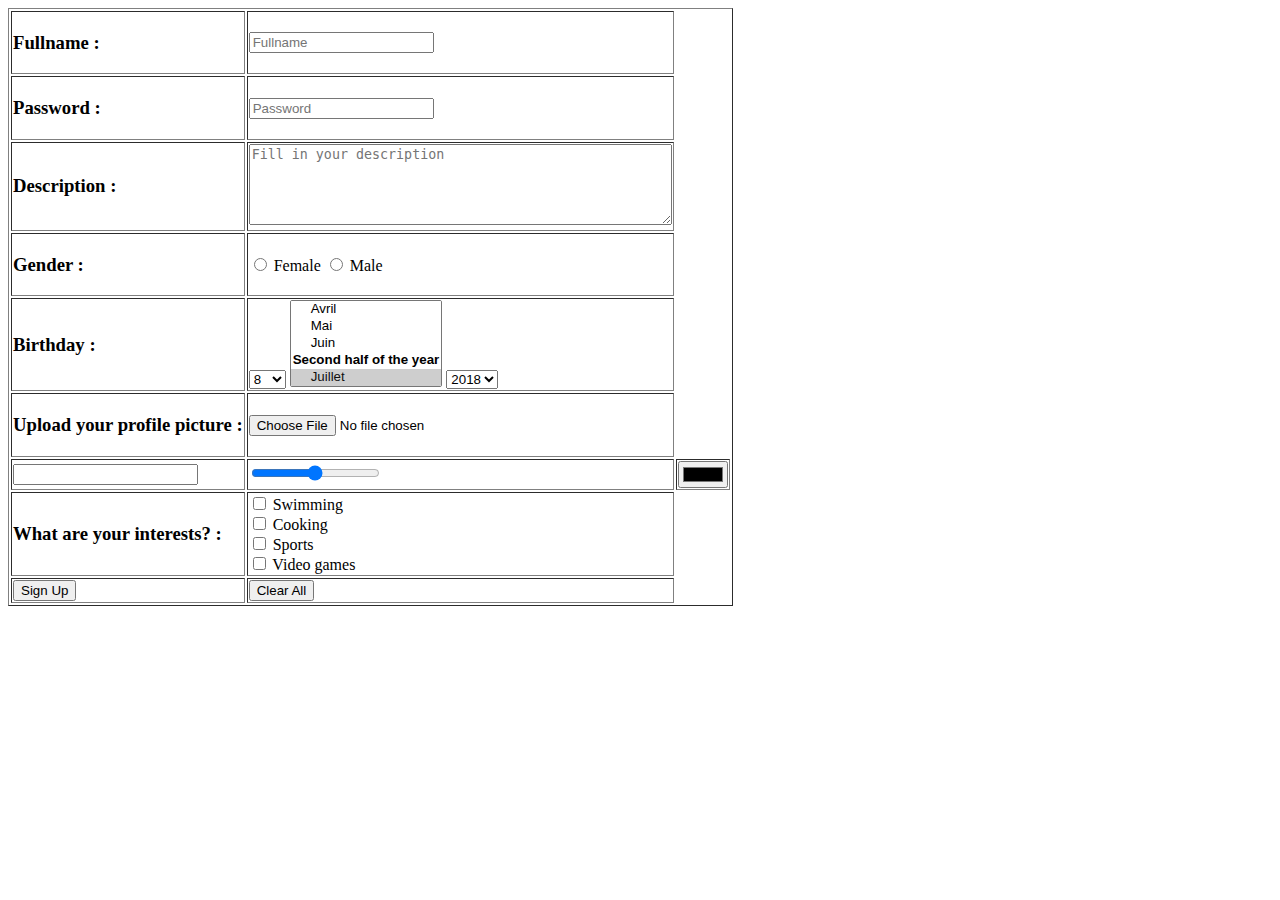
<file: forms.html>
<!DOCTYPE html>
<html>
<head>
  <title></title>
</head>
<body>


<form action = "bienvenido.php" method = "post">
<table border="1" color= blue>
  <tr>
<td><h3>Fullname : </td>
<td>  <input type = "text" name="fullname" placeholder="Fullname" maxlength="10">
</h3></td>
</tr>

<tr>
<td><h3>Password : </td>
<td>  <input type = "password" name="password" placeholder="Password"  maxlength="20" >
</h3></td>
</tr>

<tr>
<td><h3> Description : </td>
  <td><textarea name="description" cols="50" rows="5" placeholder="Fill in your description" ></textarea>

  </td>

</h3></td>
</tr>

<tr>
  <td><h3> Gender : </h3></td>
  <td><input type="radio" name="gender" value="Female"> Female
    <input type="radio" name="gender" value="Male"> Male </td>

</tr>

<tr>
  <td><h3> Birthday : </h3></td>
  <td><select name="Day">
        <option> 1 </option>
        <option> 2 </option>
        <option> 3 </option>
        <option> 4 </option>
        <option> 5 </option>
        <option> 6 </option>
        <option> 7 </option>
        <option selected> 8 </option>
        <option> 9 </option>
        <option> 10 </option>
        <option> 11 </option>
        <option> 12 </option>
      </select>
      <select name="Month" size="5" multiple>
            <optgroup label="First half of the year">
            <option> Janvier </option>
            <option> Fevrier </option>
            <option> Mars </option>
            <option> Avril </option>
            <option> Mai </option>
            <option> Juin </option>
          </optgroup>
            <optgroup label="Second half of the year">
            <option selected> Juillet </option>
            <option> Aout </option>
            <option> Septembre </option>
            <option> Octobre </option>
            <option> Novembre </option>
            <option> Decembre </option>
          </optgroup>
          </select>
      <select name="Year">
                <option> 2018 </option>
                <option> 2017 </option>
                <option> 2016 </option>
              </select>
</tr>

<tr>
  <td><h3> Upload your profile picture : </h3></td>
  <td><input type="file" name="img" size="30"></td>
</tr>


<tr>
  <td><input type="number" name="num"></td>
  <td><input type="range" name="range" min="0" max="100" step="5"></td>
  <td><input type="color" name="color"></td>
</tr>



<tr>
  <td><h3> What are your interests? : </h3></td>

  <td><input type="checkbox" name="swim" value="swim"> Swimming
      <br><input type="checkbox" name="Cooking" value="Cooking"> Cooking</br>
      <input type="checkbox" name="Sports" value="Sports"> Sports
      <br><input type="checkbox" name="Video games" value="Video games"> Video games</br>
   </td>
<tr>
  <td><input type="submit" value="Sign Up" ></td>
  <td><input type="reset" value="Clear All"></td>

</tr>



</form>
</body>
</html>
</file>
